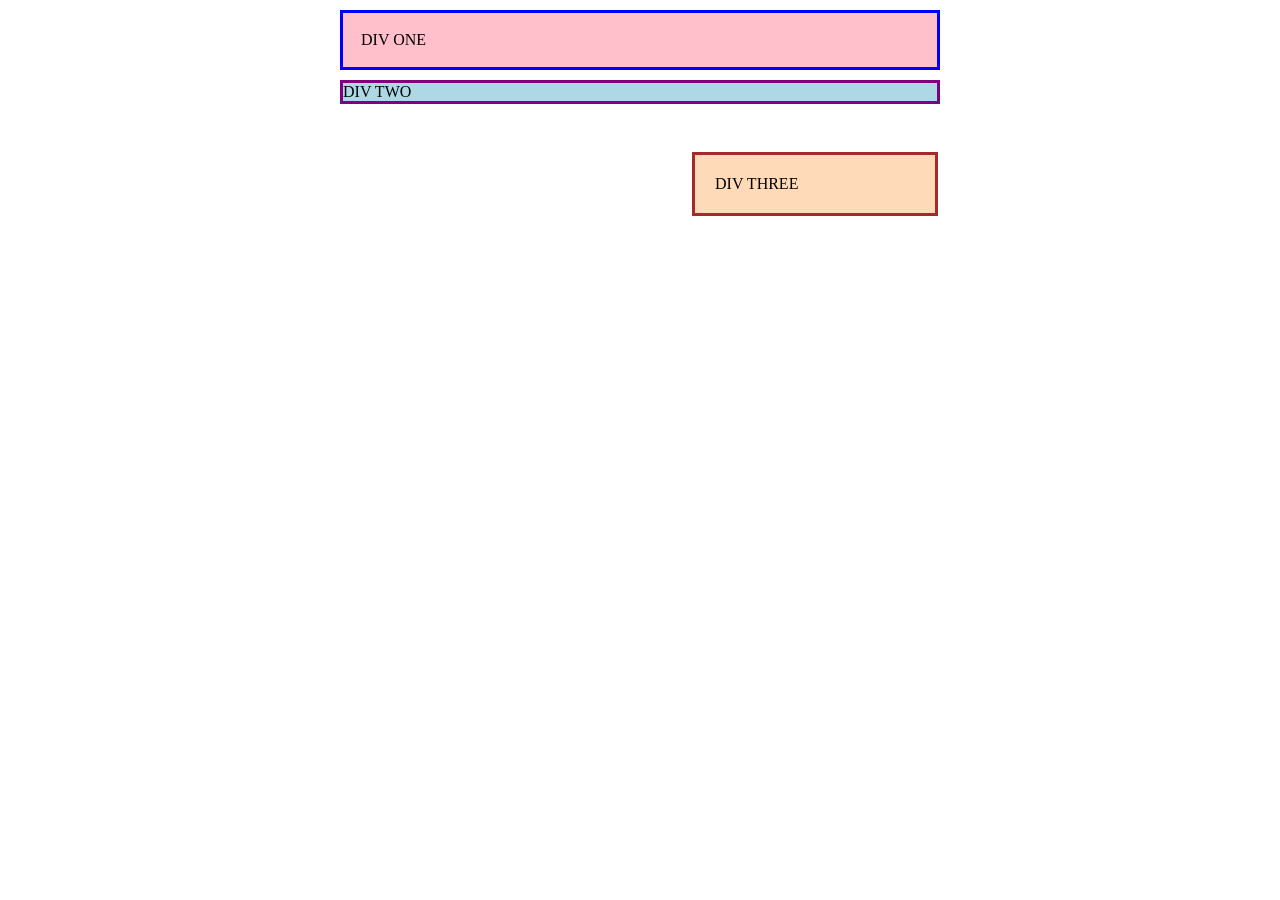
<file: foundations/block-and-inline/01-margin-and-padding-1/index.html>
<!doctype html>
<html lang="en">
  <head>
    <meta charset="UTF-8" />
    <meta http-equiv="X-UA-Compatible" content="IE=edge" />
    <meta name="viewport" content="width=device-width, initial-scale=1.0" />
    <title>Margin and Padding exercise</title>
    <link rel="stylesheet" href="style.css" />
  </head>
  <body>
    <div class="one">DIV ONE</div>
    <div class="two">DIV TWO</div>
    <div class="three">DIV THREE</div>
  </body>
</html>
</file>
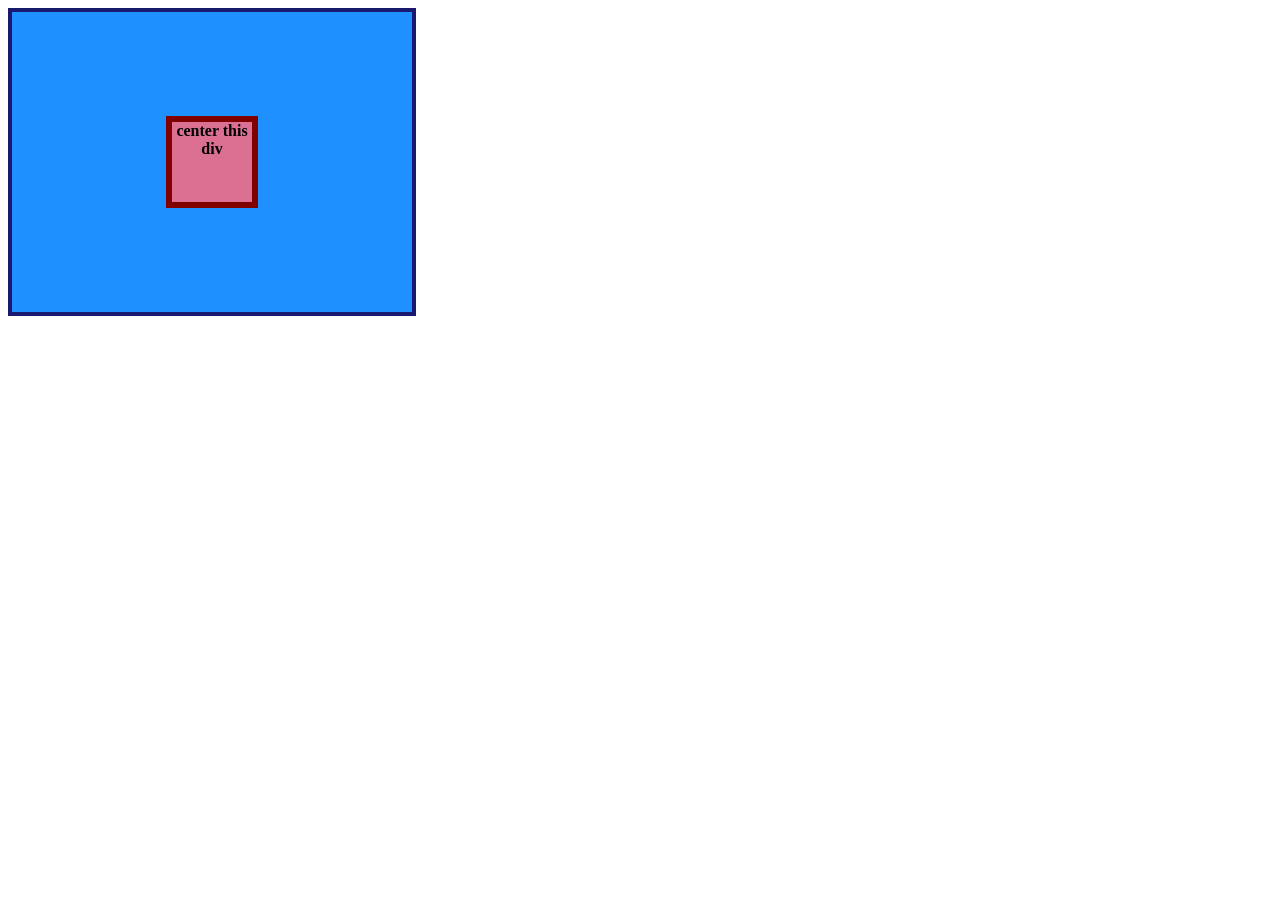
<file: foundations/flex/01-flex-center/index.html>
<!doctype html>
<html lang="en">
  <head>
    <meta charset="UTF-8" />
    <meta http-equiv="X-UA-Compatible" content="IE=edge" />
    <meta name="viewport" content="width=device-width, initial-scale=1.0" />
    <title>CENTER THIS DIV</title>
    <link rel="stylesheet" href="style.css" />
  </head>
  <body>
    <div class="container">
      <div class="box">center this div</div>
    </div>
  </body>
</html>
</file>
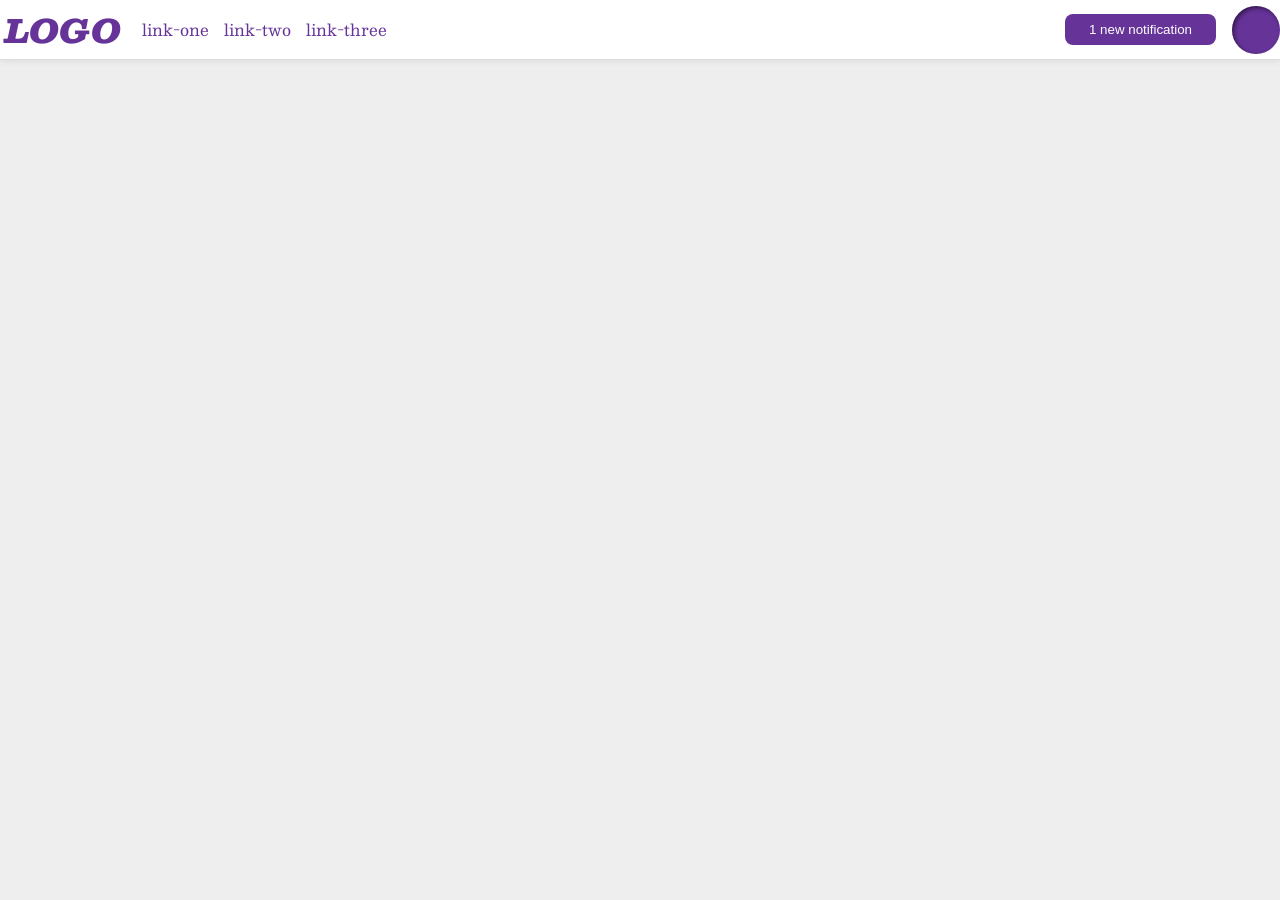
<file: foundations/flex/03-flex-header-2/index.html>
<!doctype html>
<html lang="en">
  <head>
    <meta charset="UTF-8" />
    <meta http-equiv="X-UA-Compatible" content="IE=edge" />
    <meta name="viewport" content="width=device-width, initial-scale=1.0" />
    <title>Flex Header 2</title>
    <link rel="stylesheet" href="style.css" />
  </head>
  <body>
    <div class="header">
      <div class="left-side">
        <div class="logo">LOGO</div>
        <ul class="links">
          <li><a href="https://google.com">link-one</a></li>
          <li><a href="https://google.com">link-two</a></li>
          <li><a href="https://google.com">link-three</a></li>
        </ul>
      </div>
      <div class="right-side">
        <button class="notifications">1 new notification</button>
        <div class="profile-image"></div>
      </div>
    </div>
  </body>
</html>
</file>
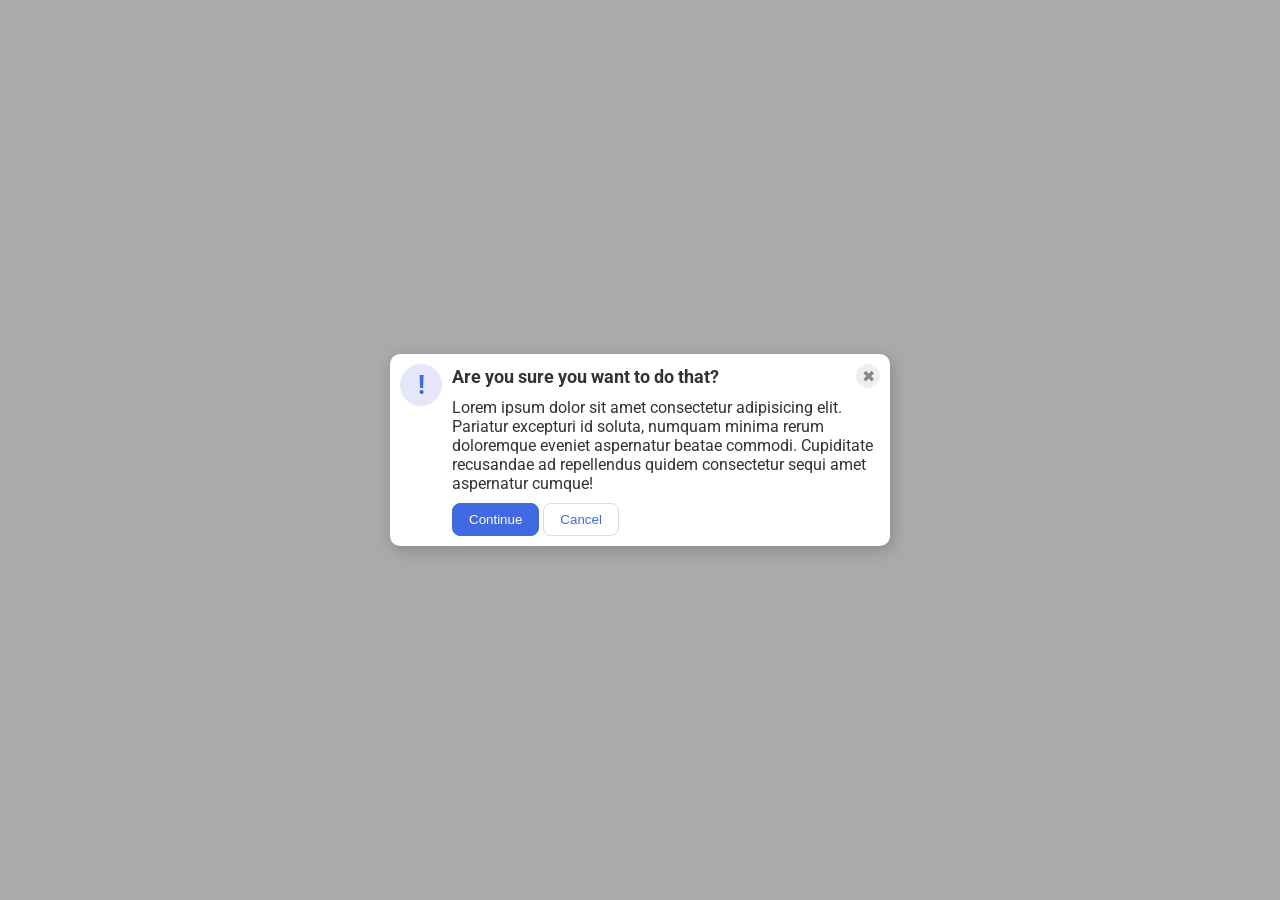
<file: foundations/flex/05-flex-modal/index.html>
<!doctype html>
<html lang="en">
  <head>
    <meta charset="UTF-8" />
    <meta http-equiv="X-UA-Compatible" content="IE=edge" />
    <meta name="viewport" content="width=device-width, initial-scale=1.0" />
    <link rel="stylesheet" href="style.css" />
    <title>Modal</title>
  </head>
  <body>
    <div class="modal">
      <div class="icon">!</div>
      <div class="right-side">
        <div class="header-close">
          <div class="header">Are you sure you want to do that?</div>
          <button class="close-button">✖</button>
        </div>
        <div class="text">
          Lorem ipsum dolor sit amet consectetur adipisicing elit. Pariatur
          excepturi id soluta, numquam minima rerum doloremque eveniet
          aspernatur beatae commodi. Cupiditate recusandae ad repellendus quidem
          consectetur sequi amet aspernatur cumque!
        </div>
        <div class="buttons">
          <button class="continue">Continue</button>
          <button class="cancel">Cancel</button>
        </div>
      </div>
    </div>
  </body>
</html>
</file>
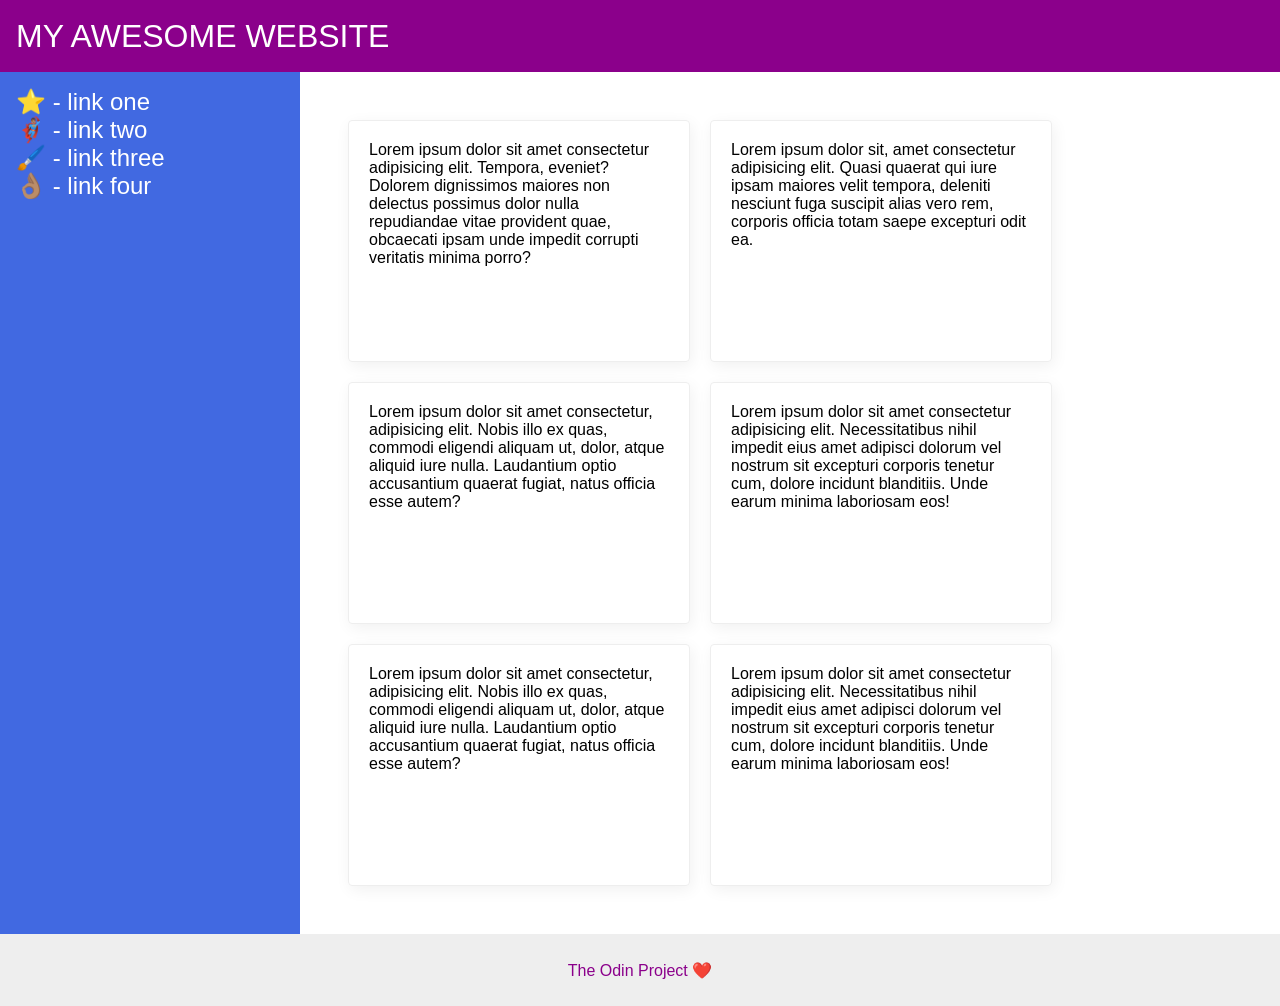
<file: foundations/flex/07-flex-layout-2/index.html>
<!doctype html>
<html lang="en">
  <head>
    <meta charset="UTF-8" />
    <meta http-equiv="X-UA-Compatible" content="IE=edge" />
    <meta name="viewport" content="width=device-width, initial-scale=1.0" />
    <title>The Holy Grail</title>
    <link rel="stylesheet" href="style.css" />
  </head>
  <body>
    <div class="header">MY AWESOME WEBSITE</div>
    <div class="content">
      <div class="sidebar">
        <ul>
          <li><a href="#">⭐ - link one</a></li>
          <li><a href="#">🦸🏽‍♂️ - link two</a></li>
          <li><a href="#">🖌️ - link three</a></li>
          <li><a href="#">👌🏽 - link four</a></li>
        </ul>
      </div>
      <div class="cards">
        <div class="card">
          Lorem ipsum dolor sit amet consectetur adipisicing elit. Tempora,
          eveniet? Dolorem dignissimos maiores non delectus possimus dolor nulla
          repudiandae vitae provident quae, obcaecati ipsam unde impedit
          corrupti veritatis minima porro?
        </div>
        <div class="card">
          Lorem ipsum dolor sit, amet consectetur adipisicing elit. Quasi
          quaerat qui iure ipsam maiores velit tempora, deleniti nesciunt fuga
          suscipit alias vero rem, corporis officia totam saepe excepturi odit
          ea.
        </div>
        <div class="card">
          Lorem ipsum dolor sit amet consectetur, adipisicing elit. Nobis illo
          ex quas, commodi eligendi aliquam ut, dolor, atque aliquid iure nulla.
          Laudantium optio accusantium quaerat fugiat, natus officia esse autem?
        </div>
        <div class="card">
          Lorem ipsum dolor sit amet consectetur adipisicing elit.
          Necessitatibus nihil impedit eius amet adipisci dolorum vel nostrum
          sit excepturi corporis tenetur cum, dolore incidunt blanditiis. Unde
          earum minima laboriosam eos!
        </div>
        <div class="card">
          Lorem ipsum dolor sit amet consectetur, adipisicing elit. Nobis illo
          ex quas, commodi eligendi aliquam ut, dolor, atque aliquid iure nulla.
          Laudantium optio accusantium quaerat fugiat, natus officia esse autem?
        </div>
        <div class="card">
          Lorem ipsum dolor sit amet consectetur adipisicing elit.
          Necessitatibus nihil impedit eius amet adipisci dolorum vel nostrum
          sit excepturi corporis tenetur cum, dolore incidunt blanditiis. Unde
          earum minima laboriosam eos!
        </div>
      </div>
    </div>
    <div class="footer">The Odin Project ❤️</div>
  </body>
</html>
</file>
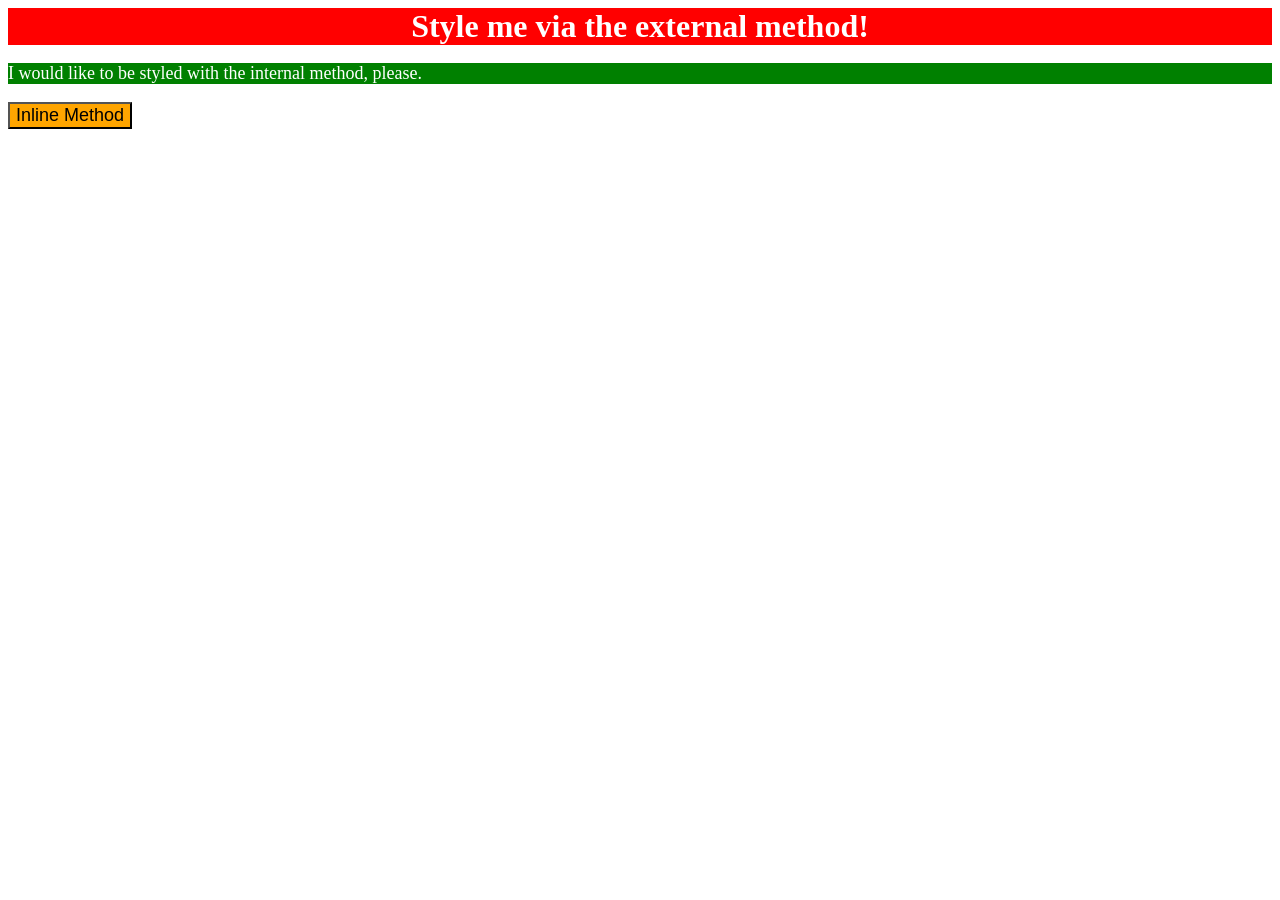
<file: foundations/intro-to-css/01-css-methods/index.html>
<!doctype html>
<html lang="en">
  <head>
    <meta charset="UTF-8" />
    <meta http-equiv="X-UA-Compatible" content="IE=edge" />
    <meta name="viewport" content="width=device-width, initial-scale=1.0" />
    <link rel="stylesheet" href="style.css" />
    <title>Methods for Adding CSS</title>
    <style>
      p {
        background-color: green;
        color: white;
        font-size: 18px;
      }
    </style>
  </head>
  <body>
    <div>Style me via the external method!</div>
    <p>I would like to be styled with the internal method, please.</p>
    <button style="background-color: orange; font-size: 18px">
      Inline Method
    </button>
  </body>
</html>
</file>
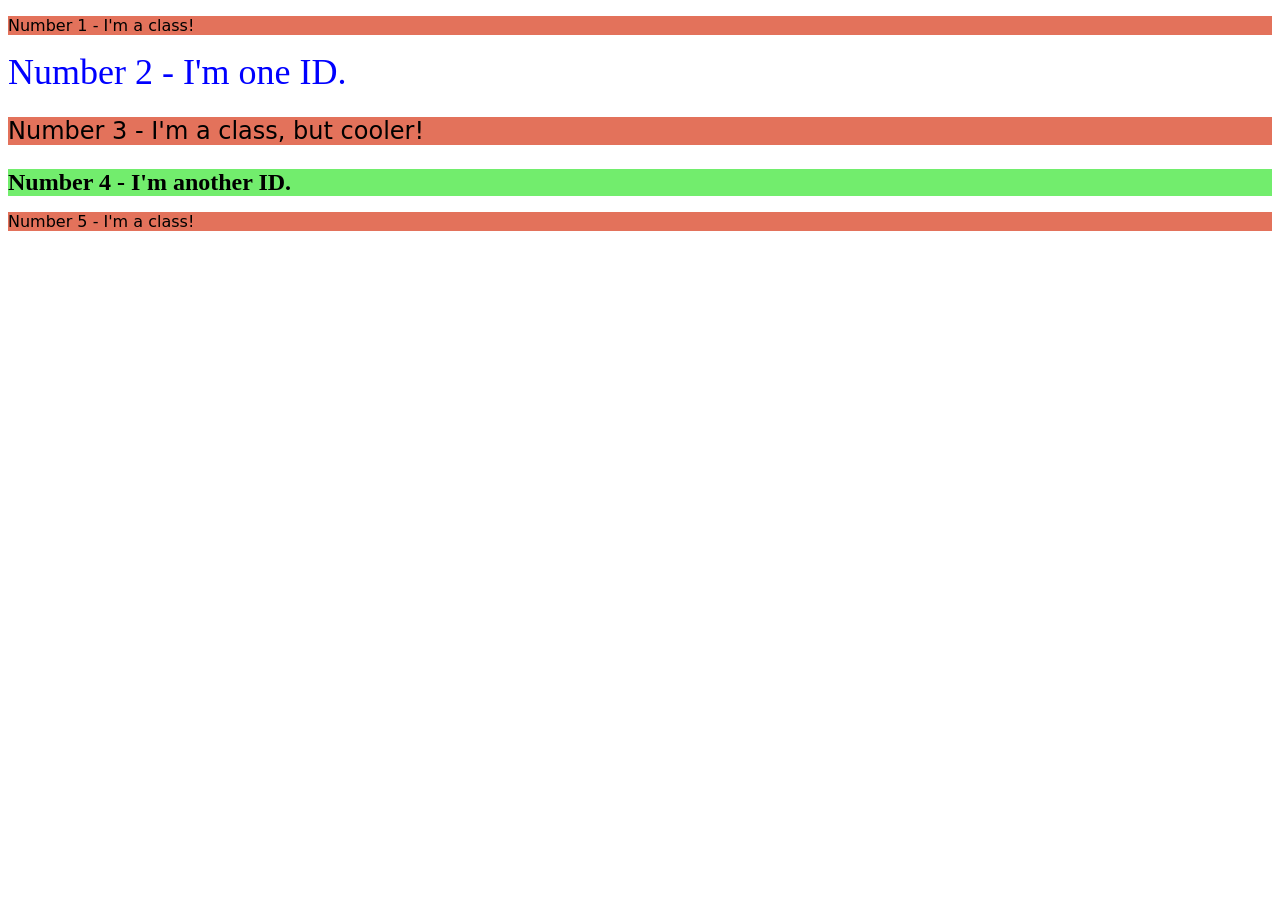
<file: foundations/intro-to-css/02-class-id-selectors/index.html>
<!doctype html>
<html lang="en">
  <head>
    <meta charset="UTF-8" />
    <meta http-equiv="X-UA-Compatible" content="IE=edge" />
    <meta name="viewport" content="width=device-width, initial-scale=1.0" />
    <title>Class and ID Selectors</title>
    <link rel="stylesheet" href="style.css" />
  </head>
  <body>
    <p>Number 1 - I'm a class!</p>
    <div id="no2">Number 2 - I'm one ID.</div>
    <p id="no3">Number 3 - I'm a class, but cooler!</p>
    <div id="no4">Number 4 - I'm another ID.</div>
    <p>Number 5 - I'm a class!</p>
  </body>
</html>
</file>
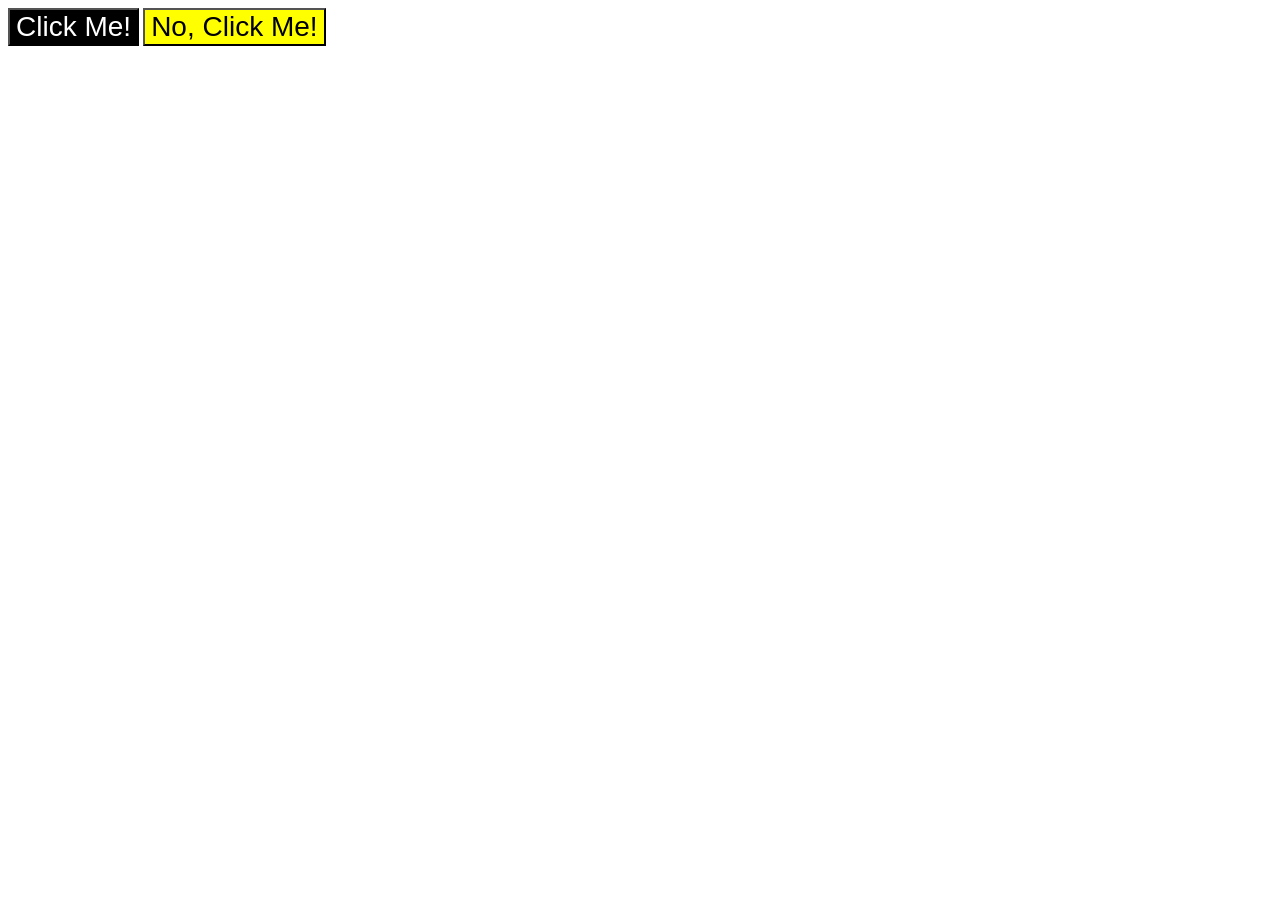
<file: foundations/intro-to-css/03-grouping-selectors/index.html>
<!doctype html>
<html lang="en">
  <head>
    <meta charset="UTF-8" />
    <meta http-equiv="X-UA-Compatible" content="IE=edge" />
    <meta name="viewport" content="width=device-width, initial-scale=1.0" />
    <title>Grouping Selectors</title>
    <link rel="stylesheet" href="style.css" />
  </head>
  <body>
    <button class="first">Click Me!</button>
    <button class="second">No, Click Me!</button>
  </body>
</html>
</file>
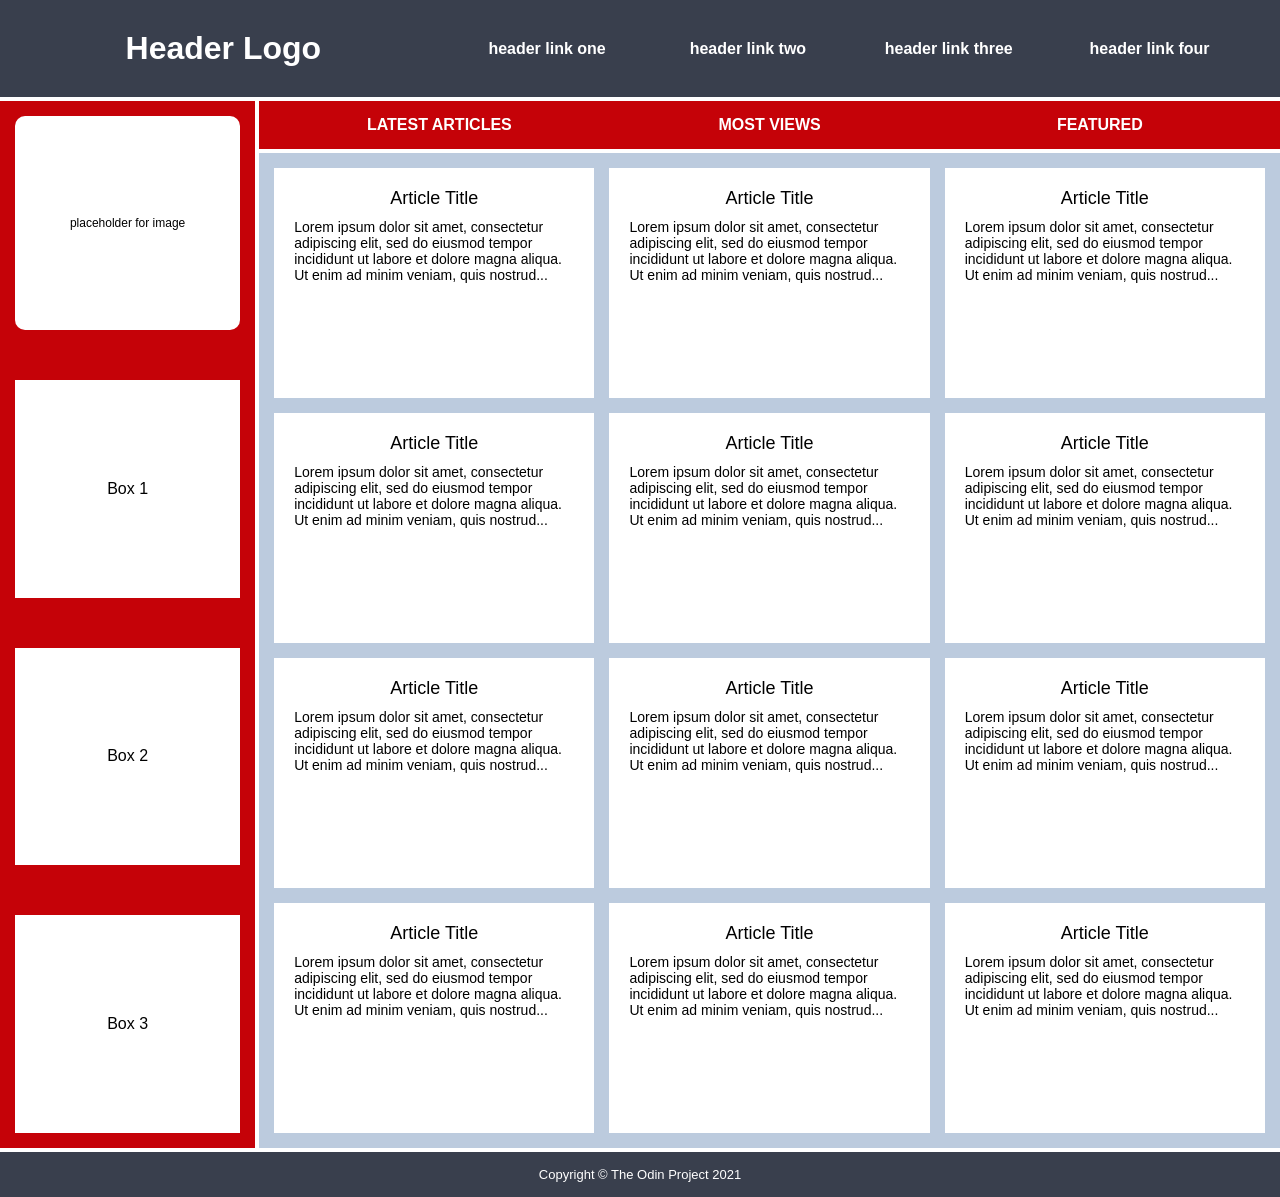
<file: intermediate-html-css/advanced-grid/02-holy-grail-mockup/index.html>
<!doctype html>
<html lang="en">
  <head>
    <meta charset="UTF-8" />
    <meta http-equiv="X-UA-Compatible" content="IE=edge" />
    <meta name="viewport" content="width=device-width, initial-scale=1.0" />
    <title>Holy Grail Mockup</title>
    <link rel="stylesheet" href="style.css" />
  </head>
  <body>
    <div class="container">
      <div class="header">
        <div class="logo">Header Logo</div>
        <div class="menu">
          <ul>
            <li>header link one</li>
            <li>header link two</li>
            <li>header link three</li>
            <li>header link four</li>
          </ul>
        </div>
      </div>

      <div class="sidebar">
        <div class="photo">
          <p>placeholder for image</p>
        </div>
        <div class="side-content">Box 1</div>
        <div class="side-content">Box 2</div>
        <div class="side-content">Box 3</div>
      </div>

      <div class="nav">
        <ul>
          <li>Latest Articles</li>
          <li>Most Views</li>
          <li>Featured</li>
        </ul>
      </div>

      <div class="article">
        <div class="card">
          <p class="title">Article Title</p>
          <p>
            Lorem ipsum dolor sit amet, consectetur adipiscing elit, sed do
            eiusmod tempor incididunt ut labore et dolore magna aliqua. Ut enim
            ad minim veniam, quis nostrud...
          </p>
        </div>
        <div class="card">
          <p class="title">Article Title</p>
          <p>
            Lorem ipsum dolor sit amet, consectetur adipiscing elit, sed do
            eiusmod tempor incididunt ut labore et dolore magna aliqua. Ut enim
            ad minim veniam, quis nostrud...
          </p>
        </div>
        <div class="card">
          <p class="title">Article Title</p>
          <p>
            Lorem ipsum dolor sit amet, consectetur adipiscing elit, sed do
            eiusmod tempor incididunt ut labore et dolore magna aliqua. Ut enim
            ad minim veniam, quis nostrud...
          </p>
        </div>
        <div class="card">
          <p class="title">Article Title</p>
          <p>
            Lorem ipsum dolor sit amet, consectetur adipiscing elit, sed do
            eiusmod tempor incididunt ut labore et dolore magna aliqua. Ut enim
            ad minim veniam, quis nostrud...
          </p>
        </div>
        <div class="card">
          <p class="title">Article Title</p>
          <p>
            Lorem ipsum dolor sit amet, consectetur adipiscing elit, sed do
            eiusmod tempor incididunt ut labore et dolore magna aliqua. Ut enim
            ad minim veniam, quis nostrud...
          </p>
        </div>
        <div class="card">
          <p class="title">Article Title</p>
          <p>
            Lorem ipsum dolor sit amet, consectetur adipiscing elit, sed do
            eiusmod tempor incididunt ut labore et dolore magna aliqua. Ut enim
            ad minim veniam, quis nostrud...
          </p>
        </div>
        <div class="card">
          <p class="title">Article Title</p>
          <p>
            Lorem ipsum dolor sit amet, consectetur adipiscing elit, sed do
            eiusmod tempor incididunt ut labore et dolore magna aliqua. Ut enim
            ad minim veniam, quis nostrud...
          </p>
        </div>
        <div class="card">
          <p class="title">Article Title</p>
          <p>
            Lorem ipsum dolor sit amet, consectetur adipiscing elit, sed do
            eiusmod tempor incididunt ut labore et dolore magna aliqua. Ut enim
            ad minim veniam, quis nostrud...
          </p>
        </div>
        <div class="card">
          <p class="title">Article Title</p>
          <p>
            Lorem ipsum dolor sit amet, consectetur adipiscing elit, sed do
            eiusmod tempor incididunt ut labore et dolore magna aliqua. Ut enim
            ad minim veniam, quis nostrud...
          </p>
        </div>
        <div class="card">
          <p class="title">Article Title</p>
          <p>
            Lorem ipsum dolor sit amet, consectetur adipiscing elit, sed do
            eiusmod tempor incididunt ut labore et dolore magna aliqua. Ut enim
            ad minim veniam, quis nostrud...
          </p>
        </div>
        <div class="card">
          <p class="title">Article Title</p>
          <p>
            Lorem ipsum dolor sit amet, consectetur adipiscing elit, sed do
            eiusmod tempor incididunt ut labore et dolore magna aliqua. Ut enim
            ad minim veniam, quis nostrud...
          </p>
        </div>
        <div class="card">
          <p class="title">Article Title</p>
          <p>
            Lorem ipsum dolor sit amet, consectetur adipiscing elit, sed do
            eiusmod tempor incididunt ut labore et dolore magna aliqua. Ut enim
            ad minim veniam, quis nostrud...
          </p>
        </div>
      </div>

      <div class="footer">
        <p>Copyright © The Odin Project 2021</p>
      </div>
    </div>
  </body>
</html>
</file>
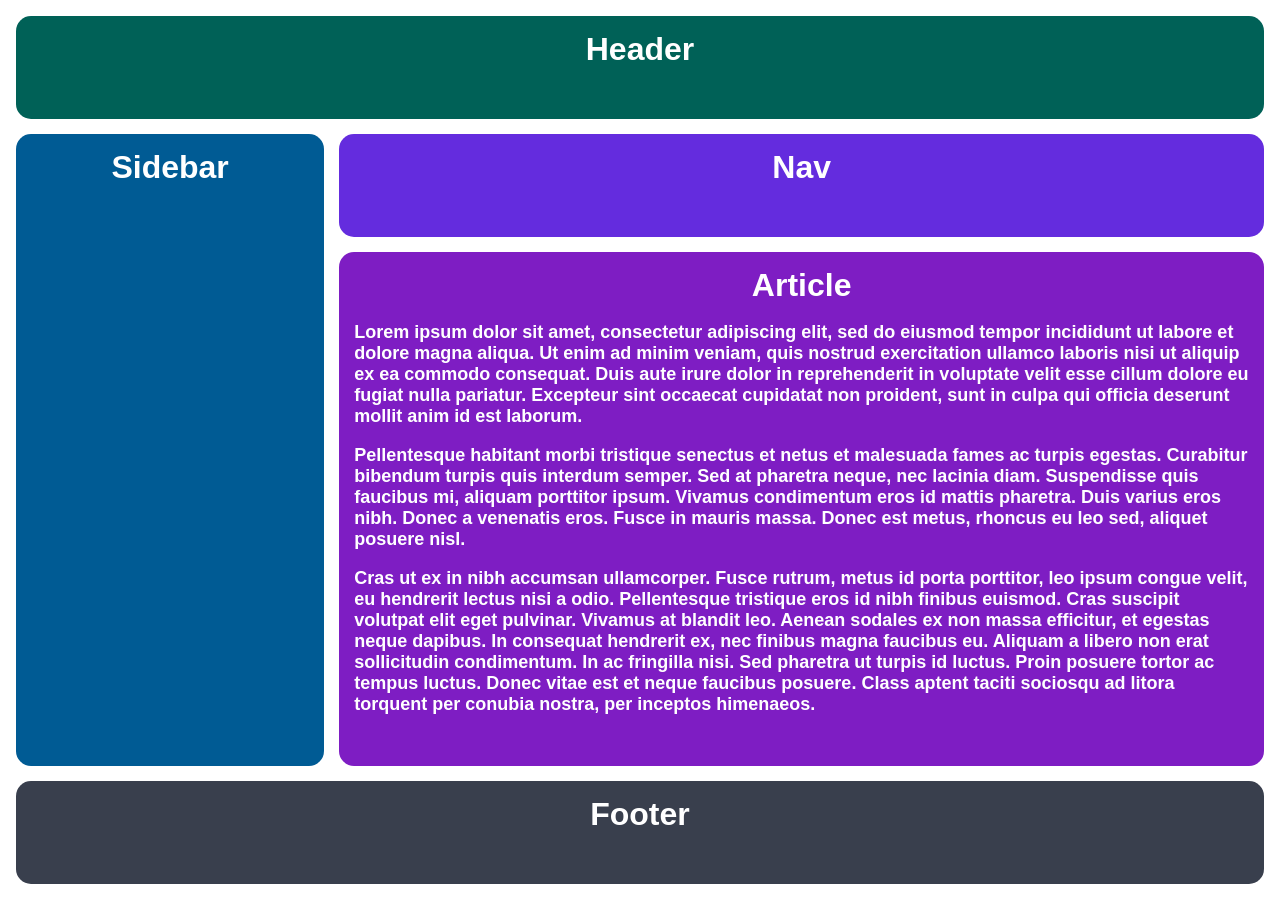
<file: intermediate-html-css/positioning-grid/01-basic-holy-grail/index.html>
<!doctype html>
<html lang="en">
  <head>
    <meta charset="UTF-8" />
    <meta http-equiv="X-UA-Compatible" content="IE=edge" />
    <meta name="viewport" content="width=device-width, initial-scale=1.0" />
    <title>The Holy Grail</title>
    <link rel="stylesheet" href="style.css" />
  </head>
  <body>
    <div class="container">
      <div class="header">Header</div>
      <div class="sidebar">Sidebar</div>
      <div class="nav">Nav</div>
      <div class="article">
        Article
        <p>
          Lorem ipsum dolor sit amet, consectetur adipiscing elit, sed do
          eiusmod tempor incididunt ut labore et dolore magna aliqua. Ut enim ad
          minim veniam, quis nostrud exercitation ullamco laboris nisi ut
          aliquip ex ea commodo consequat. Duis aute irure dolor in
          reprehenderit in voluptate velit esse cillum dolore eu fugiat nulla
          pariatur. Excepteur sint occaecat cupidatat non proident, sunt in
          culpa qui officia deserunt mollit anim id est laborum.
        </p>
        <p>
          Pellentesque habitant morbi tristique senectus et netus et malesuada
          fames ac turpis egestas. Curabitur bibendum turpis quis interdum
          semper. Sed at pharetra neque, nec lacinia diam. Suspendisse quis
          faucibus mi, aliquam porttitor ipsum. Vivamus condimentum eros id
          mattis pharetra. Duis varius eros nibh. Donec a venenatis eros. Fusce
          in mauris massa. Donec est metus, rhoncus eu leo sed, aliquet posuere
          nisl.
        </p>
        <p>
          Cras ut ex in nibh accumsan ullamcorper. Fusce rutrum, metus id porta
          porttitor, leo ipsum congue velit, eu hendrerit lectus nisi a odio.
          Pellentesque tristique eros id nibh finibus euismod. Cras suscipit
          volutpat elit eget pulvinar. Vivamus at blandit leo. Aenean sodales ex
          non massa efficitur, et egestas neque dapibus. In consequat hendrerit
          ex, nec finibus magna faucibus eu. Aliquam a libero non erat
          sollicitudin condimentum. In ac fringilla nisi. Sed pharetra ut turpis
          id luctus. Proin posuere tortor ac tempus luctus. Donec vitae est et
          neque faucibus posuere. Class aptent taciti sociosqu ad litora
          torquent per conubia nostra, per inceptos himenaeos.
        </p>
      </div>
      <div class="footer">Footer</div>
    </div>
  </body>
</html>
</file>
<file: foundations/block-and-inline/01-margin-and-padding-1/style.css>
body {
  max-width: 600px;
  margin: 0 auto;
}

.one {
  background: pink;
  border: 3px solid blue;
  /* CHANGE ME */
  padding: 18px;
  margin: 10px auto;
}

.two {
  background: lightblue;
  border: 3px solid purple;
  /* CHANGE ME */
  margin-bottom: 3rem;
}

.three {
  background: peachpuff;
  border: 3px solid brown;
  width: 200px;
  /* CHANGE ME */
  padding: 20px;
  margin-left: 22rem;
}
</file>
<file: foundations/flex/01-flex-center/style.css>
.container {
  background: dodgerblue;
  border: 4px solid midnightblue;
  width: 400px;
  height: 300px;
  display: flex;
  justify-content: center;
  align-items: center;
}

.box {
  background: palevioletred;
  font-weight: bold;
  text-align: center;
  border: 6px solid maroon;
  width: 80px;
  height: 80px;
}
</file>
<file: foundations/flex/03-flex-header-2/style.css>
/* this is some magical font-importing.  
you'll learn about it later. */
@import url("https://fonts.googleapis.com/css2?family=Besley:ital,wght@0,400;1,900&display=swap");

body {
  margin: 0;
  background: #eee;
  font-family: Besley, serif;
}

.header {
  background: white;
  border-bottom: 1px solid #ddd;
  box-shadow: 0 0 8px rgba(0, 0, 0, 0.1);
  display: flex;
  justify-content: space-between;
}
.left-side {
  display: flex;
  justify-content: flex-start;
  align-items: center;
  gap: 16px;
}
.right-side {
  display: flex;
  align-items: center;
  justify-content: flex-end;
  gap: 16px;
}
.profile-image {
  background: rebeccapurple;
  box-shadow: inset 2px 2px 4px rgba(0, 0, 0, 0.5);
  border-radius: 50%;
  width: 48px;
  height: 48px;
}

.logo {
  color: rebeccapurple;
  font-size: 32px;
  font-weight: 900;
  font-style: italic;
  padding: 0 5px;
}

button {
  border: none;
  border-radius: 8px;
  background: rebeccapurple;
  color: white;
  padding: 8px 24px;
}

a {
  /* this removes the line under our links */
  text-decoration: none;
  color: rebeccapurple;
}

ul {
  list-style-type: none;
  display: flex;
  padding: 0;
  gap: 15px;
}
</file>
<file: foundations/flex/05-flex-modal/style.css>
@import url("https://fonts.googleapis.com/css2?family=Roboto:wght@400;700&display=swap");

html,
body {
  height: 100%;
}

body {
  font-family: Roboto, sans-serif;
  margin: 0;
  background: #aaa;
  color: #333;
  /* I'll give you this one for free lol */
  display: flex;
  align-items: center;
  justify-content: center;
}

.modal {
  background: white;
  width: 480px;
  border-radius: 10px;
  box-shadow: 2px 4px 16px rgba(0, 0, 0, 0.2);
  display: flex;
  padding: 10px;
  gap: 10px;
}

.right-side {
  display: flex;
  flex-direction: column;
  gap: 10px;
}
.header-close {
  display: flex;
  justify-content: space-between;
  align-items: center;
}

.header {
  font-weight: bold;
  font-size: 18px;
}

.icon {
  color: royalblue;
  font-size: 26px;
  font-weight: 700;
  background: lavender;
  width: 42px;
  height: 42px;
  border-radius: 50%;
  display: flex;
  align-items: center;
  justify-content: center;
  flex-shrink: 0;
}

.close-button {
  background: #eee;
  border-radius: 50%;
  color: #888;
  font-weight: 400;
  font-size: 16px;
  height: 24px;
  width: 24px;
  display: flex;
  align-items: center;
  justify-content: center;
  border: 1px solid #eee;
  padding: 0;
}

button {
  cursor: pointer;
  padding: 8px 16px;
  border-radius: 8px;
}

button.continue {
  background: royalblue;
  border: 1px solid royalblue;
  color: white;
}

button.cancel {
  background: white;
  border: 1px solid #ddd;
  color: royalblue;
}
</file>
<file: foundations/flex/07-flex-layout-2/style.css>
body {
  font-family:
    -apple-system, BlinkMacSystemFont, "Segoe UI", Roboto, Oxygen, Ubuntu,
    Cantarell, "Open Sans", "Helvetica Neue", sans-serif;
  margin: 0;
  min-height: 100vh;
  display: flex;
  flex-direction: column;
  justify-content: space-between;
}

.header {
  height: 72px;
  background: darkmagenta;
  color: white;
  font-weight: 900px;
  font-size: 32px;
  display: flex;
  align-items: center;
  padding-left: 16px;
  flex-grow: 0;
}

.footer {
  height: 72px;
  background: #eee;
  color: darkmagenta;
  flex-grow: 0;
  text-align: center;
  display: flex;
  justify-content: center;
  align-items: center;
}
.content {
  display: flex;
  flex-grow: 1;
}
.sidebar {
  width: 300px;
  background: royalblue;
  box-sizing: border-box;
  flex-shrink: 0;
  padding: 16px;
}
.cards {
  display: flex;
  flex-flow: row wrap;
  gap: 20px;
  padding: 48px;
}

.card {
  border: 1px solid #eee;
  box-shadow: 2px 4px 16px rgba(0, 0, 0, 0.06);
  border-radius: 4px;
  width: 300px;
  height: 200px;
  padding: 20px;
}
ul {
  margin: 0;
  padding: 0;
}

li {
  list-style-type: none;
}
a {
  text-decoration-line: none;
  color: white;
  font-size: 24px;
}
</file>
<file: foundations/intro-to-css/01-css-methods/style.css>
div {
  color: white;
  background-color: red;
  font-size: 32px;
  text-align: center;
  font-weight: bold;
}
</file>
<file: foundations/intro-to-css/02-class-id-selectors/style.css>
/* Add CSS Styling */
p {
  background-color: #e3725b;
  font-family: "Verdana", "DejaVu Sans", sans-serif;
}

#no2 {
  color: blue;
  font-size: 36px;
}
#no3 {
  font-size: 24px;
}

#no4 {
  background-color: #72ed6d;
  font-size: 24px;
  font-weight: bold;
}
</file>
<file: foundations/intro-to-css/03-grouping-selectors/style.css>
/* Add CSS Styling */
button {
  font-size: 28px;
  font-family: "Helvetica", "Times New Roman", sans-serif;
}
.first {
  color: white;
  background-color: black;
}
.second {
  background-color: yellow;
}
</file>
<file: intermediate-html-css/advanced-grid/02-holy-grail-mockup/style.css>
* {
  margin: 0;
  padding: 0;
}

.container {
  text-align: center;
  display: grid;
  grid-template-columns: 1fr 4fr;
  gap: 4px;
}

.container div {
  padding: 15px;
  font-size: 32px;
  font-family: Helvetica;
  font-weight: bold;
  color: white;
}

.header {
  background-color: #393f4d;
  grid-column: span 2;
  display: grid;
  grid-template-columns: 1fr 2fr;
}
.menu {
  align-self: center;
}
.nav ul,
.menu ul {
  font-size: 16px;
  list-style-type: none;
  display: grid;
}

.menu ul {
  grid-template-columns: repeat(4, 1fr);
}

.sidebar {
  background-color: #c50208;
  display: grid;
  grid-row: 2/4;
  gap: 50px;
}

.sidebar .photo {
  background-color: white;
  color: black;
  font-size: 12px;
  font-weight: normal;
  border-radius: 10px;
}

.sidebar .side-content {
  background-color: white;
  color: black;
  font-size: 16px;
  font-weight: normal;
}

.nav {
  background-color: #c50208;
  grid-column: 2;
}

.nav ul {
  grid-template-columns: repeat(3, 1fr);
}
.nav ul li {
  text-transform: uppercase;
}

.article {
  background-color: #bccbde;
  display: grid;
  grid-template-columns: repeat(auto-fit, minmax(250px, 1fr));
  gap: 15px;
}

.article p {
  font-size: 18px;
  font-family: sans-serif;
  color: white;
  text-align: left;
}

.article .card {
  background-color: #ffffff;
  color: black;
  text-align: center;
  height: 200px;
}

.card p {
  color: black;
  font-weight: normal;
  font-size: 14px;
  padding: 5px;
}

.card .title {
  font-size: 18px;
  text-align: center;
}

.footer {
  background-color: #393f4d;
  grid-column: 1/3;
}

.footer p {
  font-size: 13px;
  font-weight: normal;
}
.side-content,
.photo {
  display: grid;
  align-items: center;
}
</file>
<file: intermediate-html-css/positioning-grid/01-basic-holy-grail/style.css>
body,
html {
  height: 100%;
  margin: 0;
}

.container {
  text-align: center;
  height: 100%;
  padding: 16px;
  box-sizing: border-box;
  display: grid;
  grid-template-columns: 1fr 3fr;
  grid-template-rows: 1fr 1fr 5fr 1fr;
  gap: 15px;
}

.container div {
  padding: 15px;
  font-size: 32px;
  font-family: Helvetica;
  font-weight: bold;
  color: white;
  border-radius: 15px;
}

.header {
  background-color: #006157;
  grid-column: 1/-1;
}

.sidebar {
  background-color: #005b94;
  grid-row: 2/4;
}

.nav {
  background-color: #642cde;
}

.article {
  background-color: #7e1dc3;
}

.footer {
  background-color: #393f4d;
  grid-column: 1/-1;
}

.article p {
  font-size: 18px;
  font-family: sans-serif;
  color: white;
  text-align: left;
}
</file>
